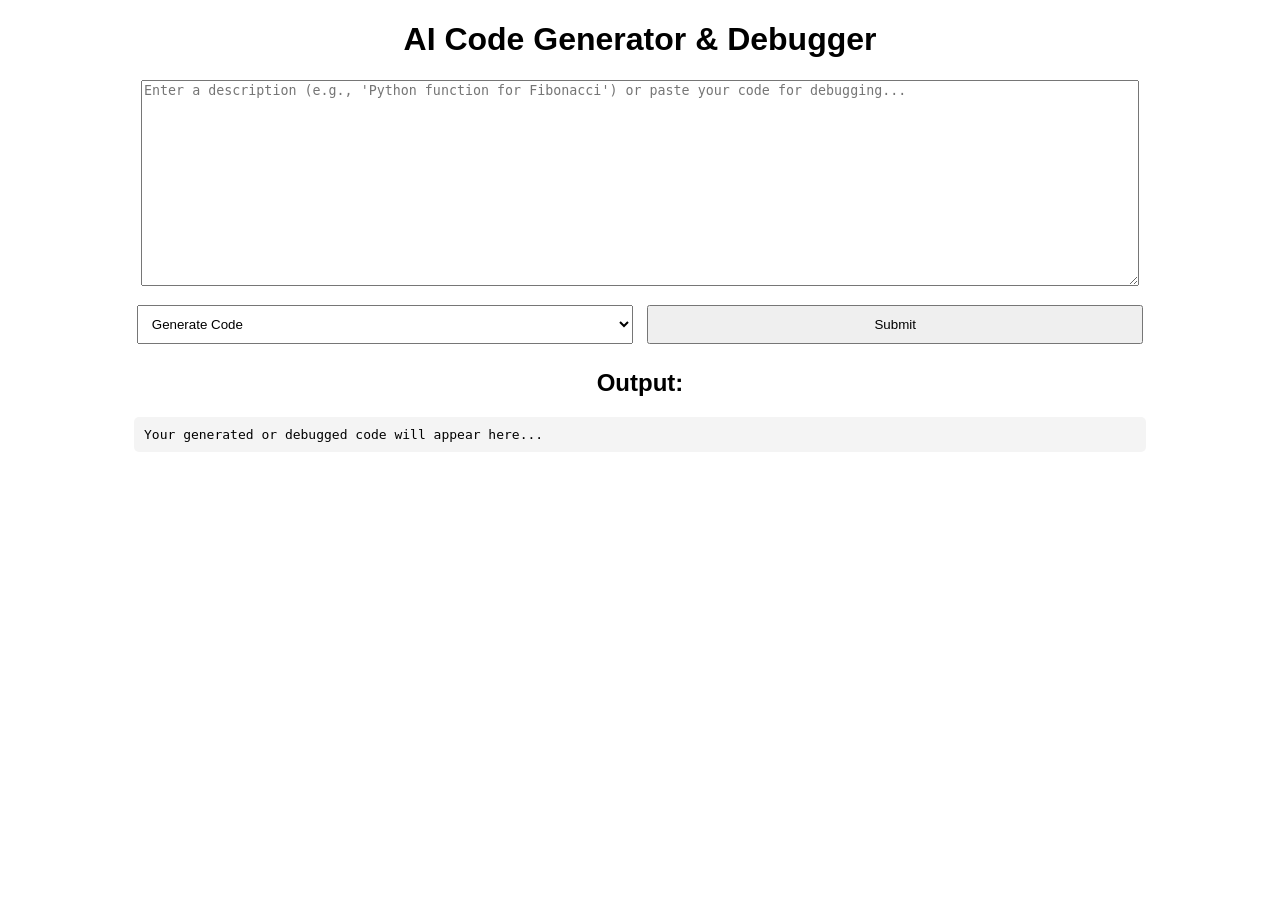
<file: ai_code_assistant/ai_code_assistant/static/index.html>
<!DOCTYPE html>
<html lang="en">
<head>
    <meta charset="UTF-8">
    <meta name="viewport" content="width=device-width, initial-scale=1.0">
    <title>AI Code Generator & Debugger</title>
    <style>
        body { font-family: Arial, sans-serif; text-align: center; margin: 20px; }
        textarea { width: 80%; height: 200px; margin-bottom: 10px; }
        select, button { padding: 10px; margin: 5px; width: 40%; }
        pre { text-align: left; background: #f4f4f4; padding: 10px; width: 80%; margin: auto; border-radius: 5px; }
    </style>
</head>
<body>

    <h1>AI Code Generator & Debugger</h1>
    <textarea id="code-input" placeholder="Enter a description (e.g., 'Python function for Fibonacci') or paste your code for debugging..."></textarea><br>
    <select id="mode">
        <option value="generate">Generate Code</option>
        <option value="debug">Debug Code</option>
    </select>
    <button onclick="generateCode()">Submit</button>
    
    <h2>Output:</h2>
    <pre id="output">Your generated or debugged code will appear here...</pre>

    <script>
        async function generateCode() {
            let inputText = document.getElementById("code-input").value;
            let mode = document.getElementById("mode").value;
            let outputArea = document.getElementById("output");

            let formData = new FormData();
            formData.append("prompt", inputText);
            formData.append("mode", mode);

            let response = await fetch("/generate_code", {
                method: "POST",
                body: formData
            });

            if (!response.ok) {
                outputArea.textContent = "Error: Failed to process the request.";
                return;
            }

            let data = await response.json();
            outputArea.textContent = data.code;
        }
    </script>

</body>
</html>
</file>
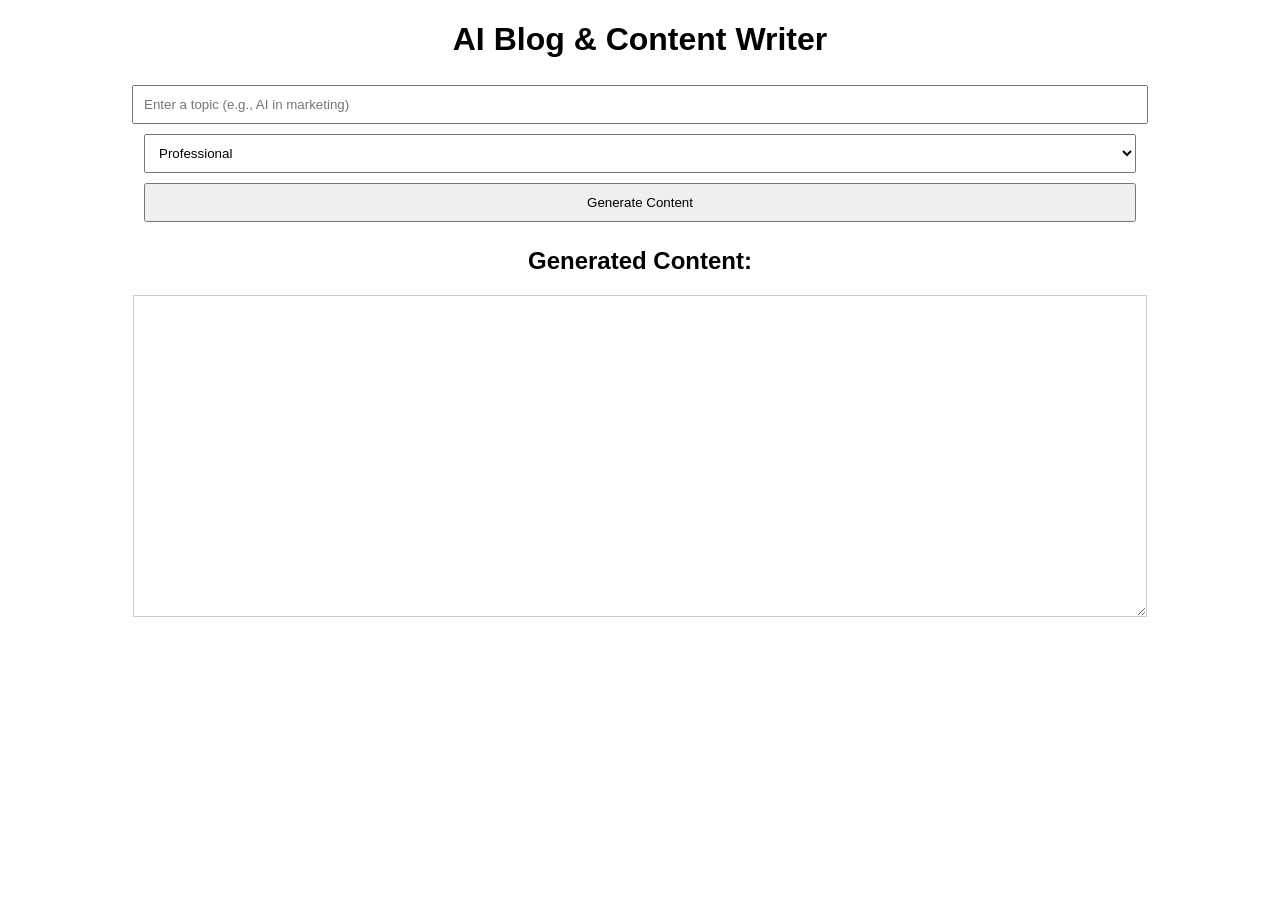
<file: ai_content_writer/ai_content_writer/static/index.html>
<!DOCTYPE html>
<html lang="en">
<head>
    <meta charset="UTF-8">
    <meta name="viewport" content="width=device-width, initial-scale=1.0">
    <title>AI Blog & Content Writer</title>
    <style>
        body { font-family: Arial, sans-serif; text-align: center; margin: 20px; }
        input, select, button { padding: 10px; margin: 5px; width: 80%; }
        textarea { width: 80%; height: 300px; border: 1px solid #ccc; padding: 10px; }
    </style>
</head>
<body>

    <h1>AI Blog & Content Writer</h1>
    <input type="text" id="topic" placeholder="Enter a topic (e.g., AI in marketing)">
    <select id="style">
        <option value="professional">Professional</option>
        <option value="casual">Casual</option>
        <option value="technical">Technical</option>
        <option value="storytelling">Storytelling</option>
    </select>
    <button onclick="generateContent()">Generate Content</button>
    
    <h2>Generated Content:</h2>
    <textarea id="output" readonly></textarea>

    <script>
        async function generateContent() {
            let topic = document.getElementById("topic").value;
            let style = document.getElementById("style").value;
            let outputArea = document.getElementById("output");

            let formData = new FormData();
            formData.append("topic", topic);
            formData.append("style", style);

            let response = await fetch("/generate", {
                method: "POST",
                body: formData
            });

            if (!response.ok) {
                outputArea.value = "Error: Failed to generate content.";
                return;
            }

            let data = await response.json();
            outputArea.value = data.content;
        }
    </script>

</body>
</html>
</file>
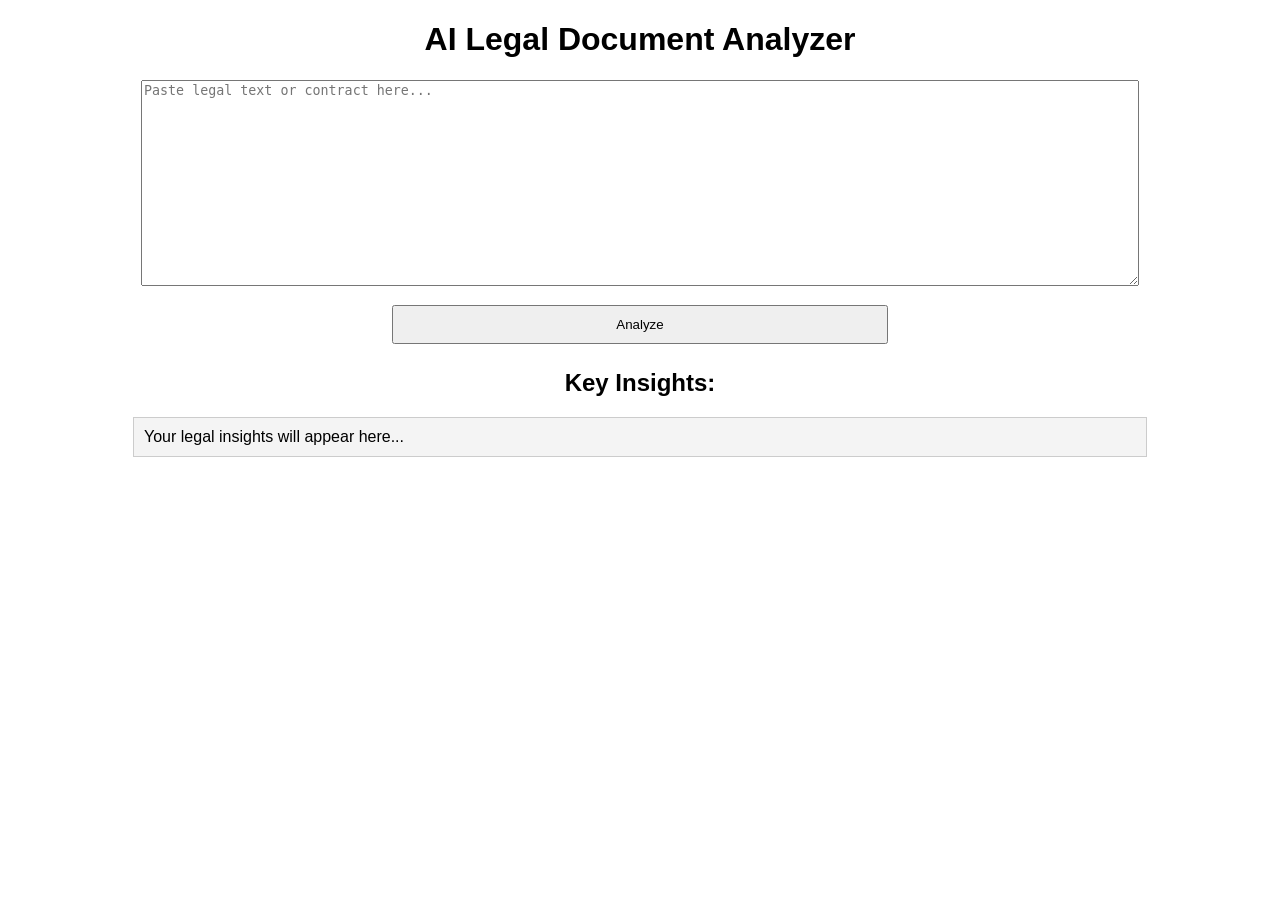
<file: ai_legal_analyzer/ai_legal_analyzer/static/index.html>
<!DOCTYPE html>
<html lang="en">
<head>
    <meta charset="UTF-8">
    <meta name="viewport" content="width=device-width, initial-scale=1.0">
    <title>AI Legal Document Analyzer</title>
    <style>
        body { font-family: Arial, sans-serif; text-align: center; margin: 20px; }
        textarea { width: 80%; height: 200px; margin-bottom: 10px; }
        button { padding: 10px; margin: 5px; width: 40%; }
        #output { width: 80%; margin: auto; border: 1px solid #ccc; padding: 10px; background: #f4f4f4; text-align: left; }
    </style>
</head>
<body>

    <h1>AI Legal Document Analyzer</h1>
    <textarea id="legal-text" placeholder="Paste legal text or contract here..."></textarea><br>
    <button onclick="analyzeLegalText()">Analyze</button>
    
    <h2>Key Insights:</h2>
    <div id="output">Your legal insights will appear here...</div>

    <script>
        async function analyzeLegalText() {
            let inputText = document.getElementById("legal-text").value;
            let outputArea = document.getElementById("output");

            let formData = new FormData();
            formData.append("text", inputText);

            let response = await fetch("/analyze_legal_text", {
                method: "POST",
                body: formData
            });

            if (!response.ok) {
                outputArea.innerHTML = "<p style='color: red;'>Error: Failed to process text.</p>";
                return;
            }

            let data = await response.json();
            outputArea.innerHTML = `<p>${data.insights}</p>`;
        }
    </script>

</body>
</html>
</file>
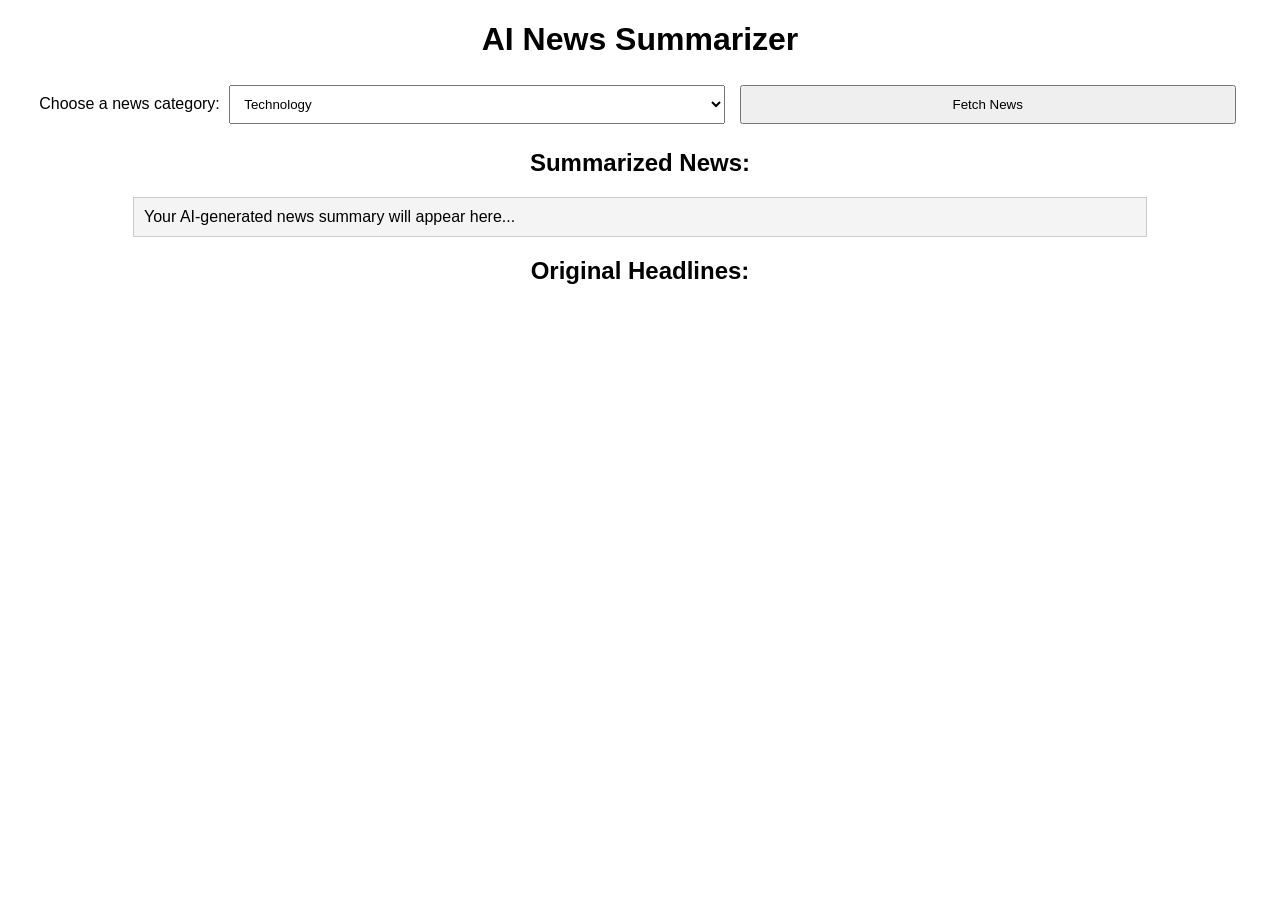
<file: ai_news_summarizer/ai_news_summarizer/static/index.html>
<!DOCTYPE html>
<html lang="en">
<head>
    <meta charset="UTF-8">
    <meta name="viewport" content="width=device-width, initial-scale=1.0">
    <title>AI News Summarizer</title>
    <style>
        body { font-family: Arial, sans-serif; text-align: center; margin: 20px; }
        select, button { padding: 10px; margin: 5px; width: 40%; }
        #summary { width: 80%; margin: auto; border: 1px solid #ccc; padding: 10px; background: #f4f4f4; text-align: left; }
        #articles { width: 80%; margin: auto; text-align: left; }
    </style>
</head>
<body>

    <h1>AI News Summarizer</h1>
    <label for="category">Choose a news category:</label>
    <select id="category">
        <option value="technology">Technology</option>
        <option value="business">Business</option>
        <option value="sports">Sports</option>
        <option value="entertainment">Entertainment</option>
        <option value="science">Science</option>
        <option value="health">Health</option>
    </select>
    <button onclick="fetchNews()">Fetch News</button>
    
    <h2>Summarized News:</h2>
    <div id="summary">Your AI-generated news summary will appear here...</div>

    <h2>Original Headlines:</h2>
    <div id="articles"></div>

    <script>
        async function fetchNews() {
            let category = document.getElementById("category").value;
            let summaryDiv = document.getElementById("summary");
            let articlesDiv = document.getElementById("articles");

            let response = await fetch(`/fetch_news?category=${category}`);

            if (!response.ok) {
                summaryDiv.innerHTML = "<p style='color: red;'>Error: Failed to fetch news.</p>";
                return;
            }

            let data = await response.json();
            summaryDiv.innerHTML = `<p>${data.summary}</p>`;

            let articlesHTML = "";
            data.articles.forEach(article => {
                articlesHTML += `<p><strong>${article.title}</strong> (${article.source.name})<br><a href="${article.url}" target="_blank">Read more</a></p>`;
            });

            articlesDiv.innerHTML = articlesHTML;
        }
    </script>

</body>
</html>
</file>
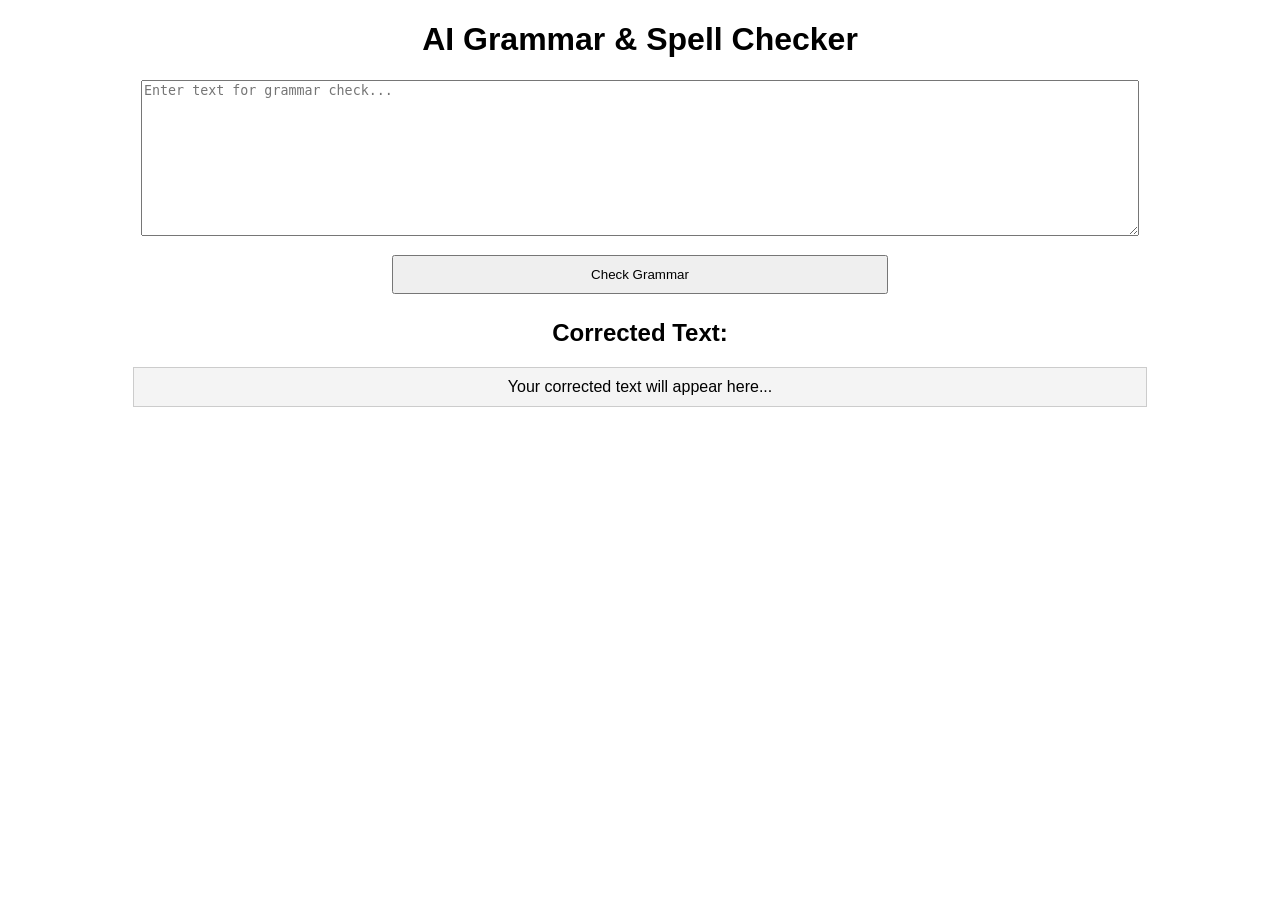
<file: ai_proofreader/ai_proofreader/static/index.html>
<!DOCTYPE html>
<html lang="en">
<head>
    <meta charset="UTF-8">
    <meta name="viewport" content="width=device-width, initial-scale=1.0">
    <title>AI Grammar & Spell Checker</title>
    <style>
        body { font-family: Arial, sans-serif; text-align: center; margin: 20px; }
        textarea { width: 80%; height: 150px; margin-bottom: 10px; }
        button { padding: 10px; margin: 5px; width: 40%; }
        #output { width: 80%; margin: auto; border: 1px solid #ccc; padding: 10px; background: #f4f4f4; }
    </style>
</head>
<body>

    <h1>AI Grammar & Spell Checker</h1>
    <textarea id="text-input" placeholder="Enter text for grammar check..."></textarea><br>
    <button onclick="proofreadText()">Check Grammar</button>
    
    <h2>Corrected Text:</h2>
    <div id="output">Your corrected text will appear here...</div>

    <script>
        async function proofreadText() {
            let inputText = document.getElementById("text-input").value;
            let outputArea = document.getElementById("output");

            let formData = new FormData();
            formData.append("text", inputText);

            let response = await fetch("/proofread", {
                method: "POST",
                body: formData
            });

            if (!response.ok) {
                outputArea.innerHTML = "<p style='color: red;'>Error: Failed to process text.</p>";
                return;
            }

            let data = await response.json();
            outputArea.innerHTML = `<p>${data.corrected_text}</p>`;
        }
    </script>

</body>
</html>
</file>
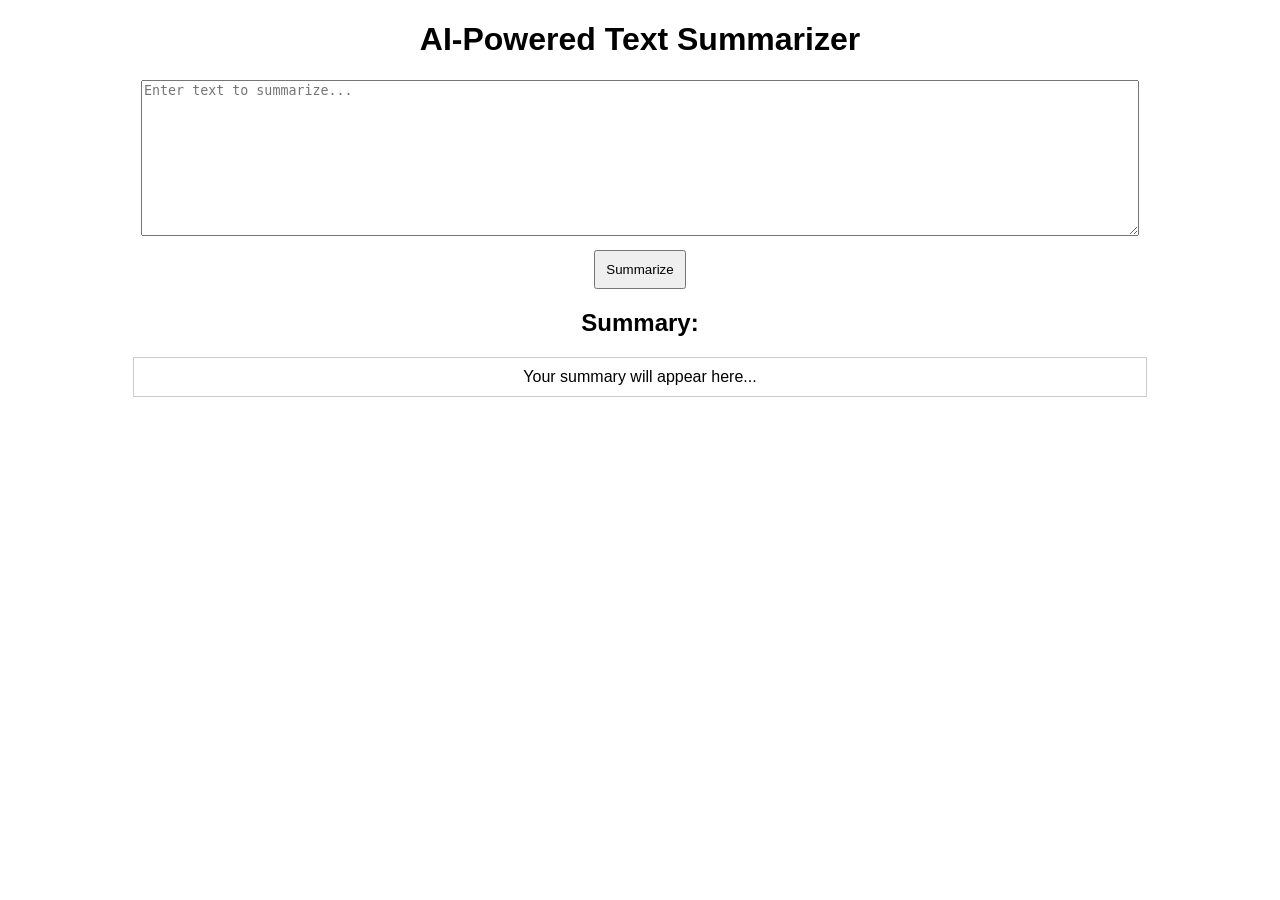
<file: ai_text_summarizer/ai_text_summarizer/static/index.html>
<!DOCTYPE html>
<html lang="en">
<head>
    <meta charset="UTF-8">
    <meta name="viewport" content="width=device-width, initial-scale=1.0">
    <title>AI-Powered Text Summarizer</title>
    <style>
        body { font-family: Arial, sans-serif; text-align: center; margin: 20px; }
        textarea { width: 80%; height: 150px; margin-bottom: 10px; }
        button { padding: 10px; cursor: pointer; }
        #summary { width: 80%; margin: auto; border: 1px solid #ccc; padding: 10px; }
    </style>
</head>
<body>

    <h1>AI-Powered Text Summarizer</h1>
    <textarea id="text-input" placeholder="Enter text to summarize..."></textarea><br>
    <button onclick="summarizeText()">Summarize</button>
    
    <h2>Summary:</h2>
    <div id="summary">Your summary will appear here...</div>

    <script>
        async function summarizeText() {
            let inputText = document.getElementById("text-input").value;
            let summaryDiv = document.getElementById("summary");

            let formData = new FormData();
            formData.append("text", inputText);

            let response = await fetch("/summarize", {
                method: "POST",
                body: formData
            });

            if (!response.ok) {
                summaryDiv.innerHTML = "<p style='color: red;'>Error: Failed to fetch summary.</p>";
                return;
            }

            let data = await response.json();
            summaryDiv.innerHTML = `<p>${data.summary}</p>`;
        }
    </script>

</body>
</html>
</file>
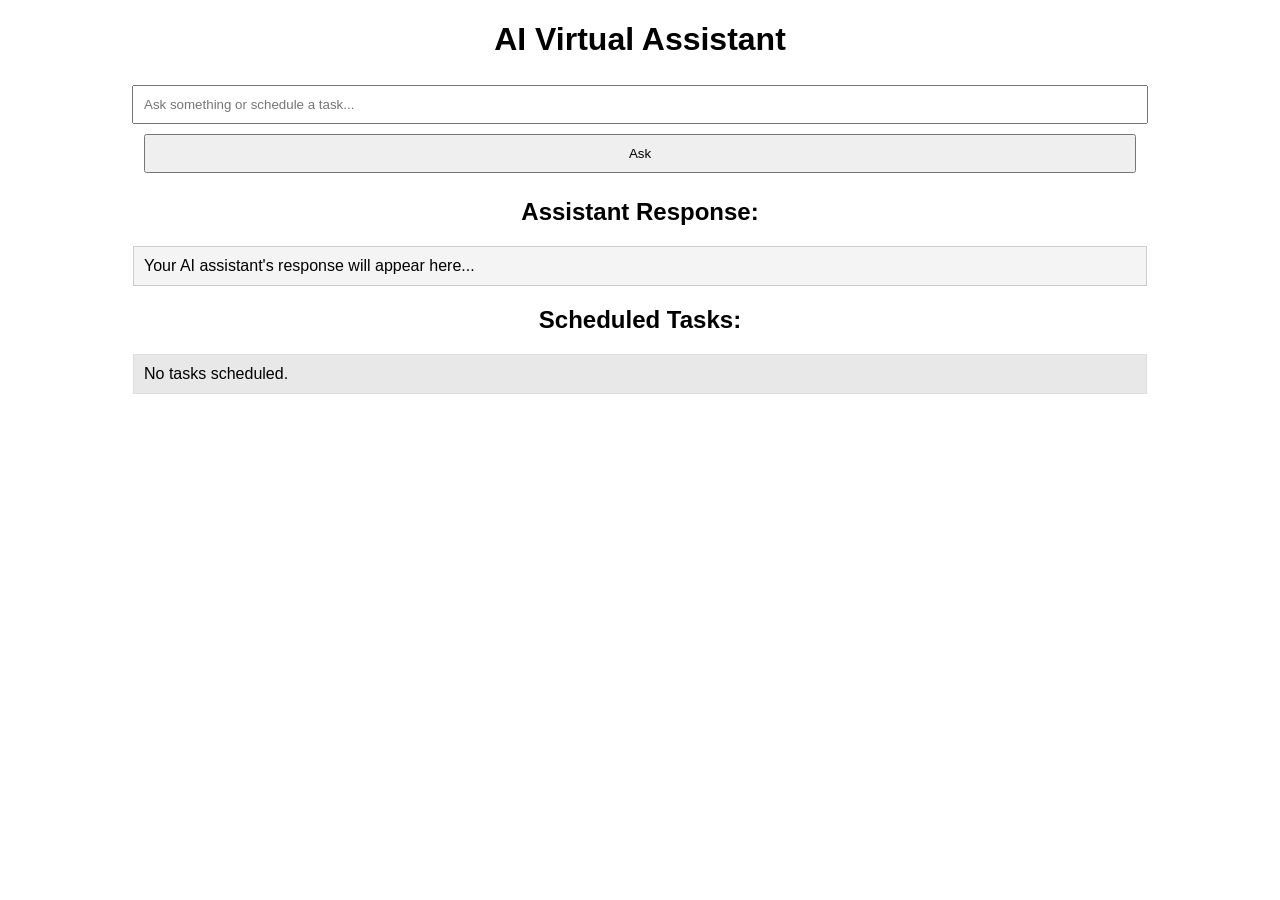
<file: ai_virtual_assistant/ai_virtual_assistant/static/index.html>
<!DOCTYPE html>
<html lang="en">
<head>
    <meta charset="UTF-8">
    <meta name="viewport" content="width=device-width, initial-scale=1.0">
    <title>AI Virtual Assistant</title>
    <style>
        body { font-family: Arial, sans-serif; text-align: center; margin: 20px; }
        input, button { padding: 10px; margin: 5px; width: 80%; }
        #response { width: 80%; margin: auto; border: 1px solid #ccc; padding: 10px; background: #f4f4f4; text-align: left; }
        #tasks { width: 80%; margin: auto; border: 1px solid #ddd; padding: 10px; background: #e8e8e8; text-align: left; }
    </style>
</head>
<body>

    <h1>AI Virtual Assistant</h1>
    <input type="text" id="query" placeholder="Ask something or schedule a task...">
    <button onclick="sendQuery()">Ask</button>
    
    <h2>Assistant Response:</h2>
    <div id="response">Your AI assistant's response will appear here...</div>

    <h2>Scheduled Tasks:</h2>
    <div id="tasks">No tasks scheduled.</div>

    <script>
        async function sendQuery() {
            let userQuery = document.getElementById("query").value;
            let responseDiv = document.getElementById("response");
            let tasksDiv = document.getElementById("tasks");

            let formData = new FormData();
            formData.append("user_query", userQuery);

            let response = await fetch("/chat", {
                method: "POST",
                body: formData
            });

            if (!response.ok) {
                responseDiv.innerHTML = "<p style='color: red;'>Error: Unable to process the request.</p>";
                return;
            }

            let data = await response.json();
            responseDiv.innerHTML = `<p>${data.response}</p>`;

            if (data.tasks.length > 0) {
                let taskList = "";
                data.tasks.forEach(task => {
                    taskList += `<p>${task.task} (Added on: ${task.timestamp})</p>`;
                });
                tasksDiv.innerHTML = taskList;
            }
        }
    </script>

</body>
</html>
</file>
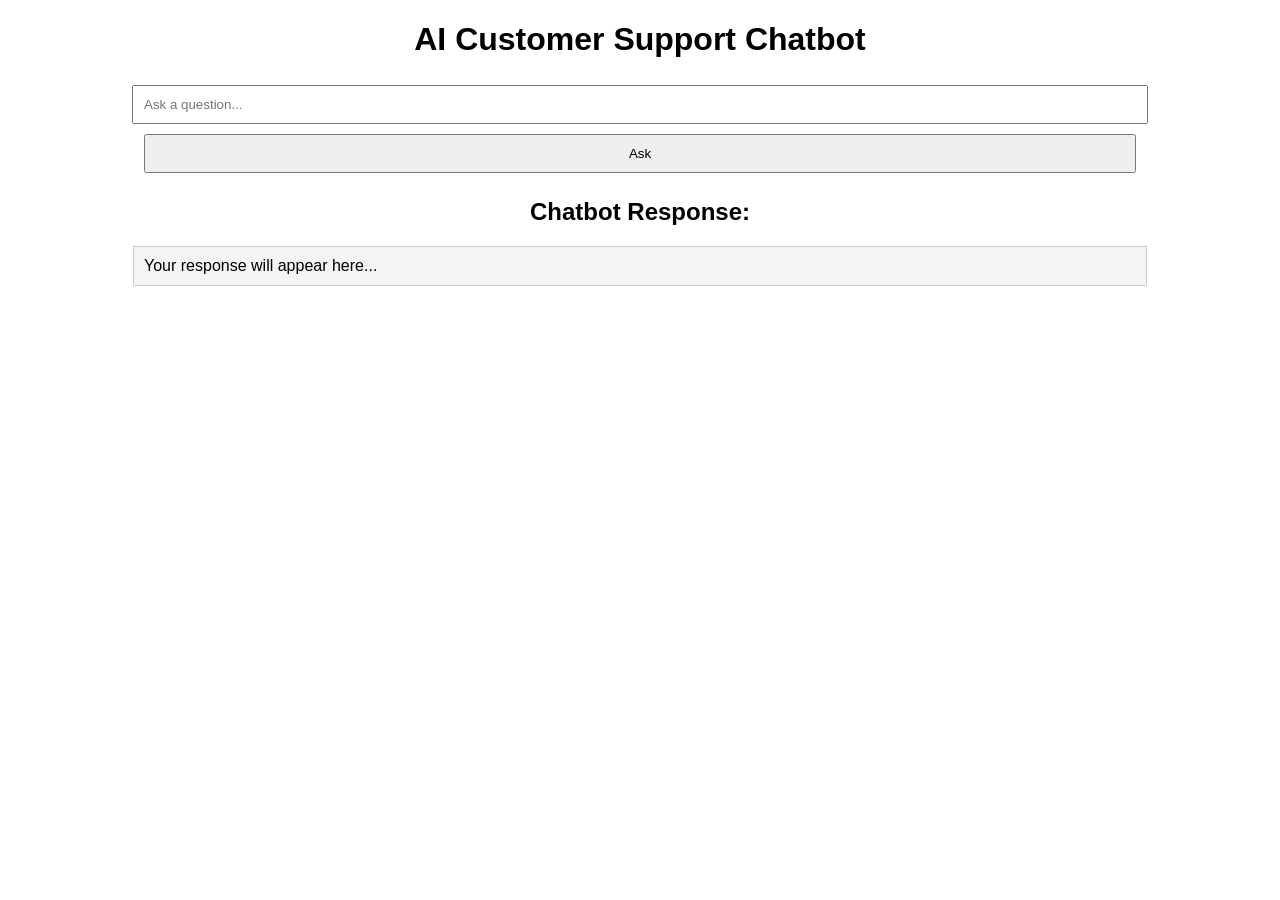
<file: customer_support_chatbot/customer_support_chatbot/static/index.html>
<!DOCTYPE html>
<html lang="en">
<head>
    <meta charset="UTF-8">
    <meta name="viewport" content="width=device-width, initial-scale=1.0">
    <title>AI Customer Support Chatbot</title>
    <style>
        body { font-family: Arial, sans-serif; text-align: center; margin: 20px; }
        input, button { padding: 10px; margin: 5px; width: 80%; }
        #response { width: 80%; margin: auto; border: 1px solid #ccc; padding: 10px; background: #f4f4f4; text-align: left; }
    </style>
</head>
<body>

    <h1>AI Customer Support Chatbot</h1>
    <input type="text" id="query" placeholder="Ask a question...">
    <button onclick="sendQuery()">Ask</button>
    
    <h2>Chatbot Response:</h2>
    <div id="response">Your response will appear here...</div>

    <script>
        async function sendQuery() {
            let userQuery = document.getElementById("query").value;
            let responseDiv = document.getElementById("response");

            let formData = new FormData();
            formData.append("user_query", userQuery);

            let response = await fetch("/chat", {
                method: "POST",
                body: formData
            });

            if (!response.ok) {
                responseDiv.innerHTML = "<p style='color: red;'>Error: Unable to process the request.</p>";
                return;
            }

            let data = await response.json();
            responseDiv.innerHTML = `<p>${data.response}</p>`;
        }
    </script>

</body>
</html>
</file>
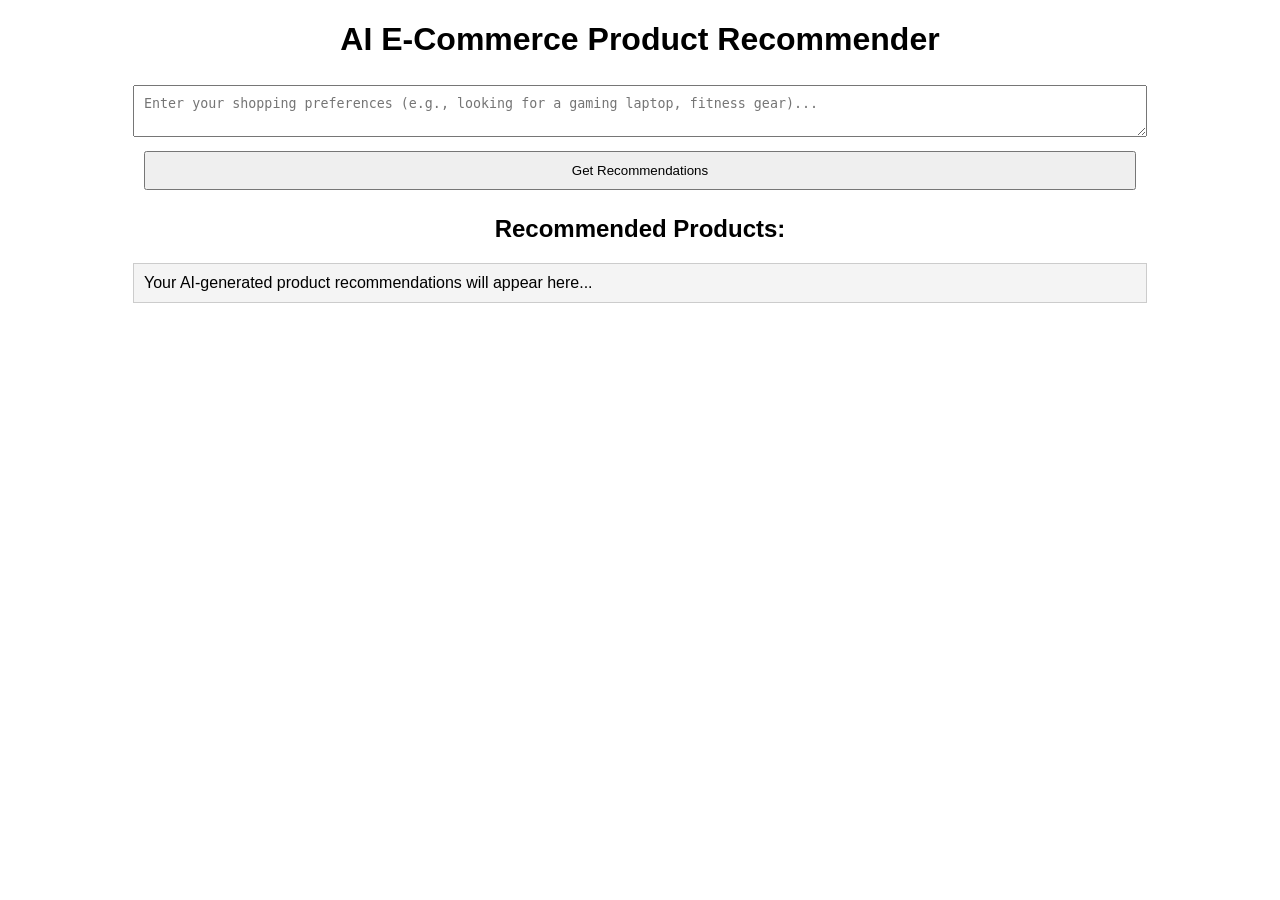
<file: ecommerce_ai_recommender/ecommerce_ai_recommender/static/index.html>
<!DOCTYPE html>
<html lang="en">
<head>
    <meta charset="UTF-8">
    <meta name="viewport" content="width=device-width, initial-scale=1.0">
    <title>AI E-Commerce Product Recommender</title>
    <style>
        body { font-family: Arial, sans-serif; text-align: center; margin: 20px; }
        textarea, button { padding: 10px; margin: 5px; width: 80%; }
        #response { width: 80%; margin: auto; border: 1px solid #ccc; padding: 10px; background: #f4f4f4; text-align: left; }
    </style>
</head>
<body>

    <h1>AI E-Commerce Product Recommender</h1>
    <textarea id="preferences" placeholder="Enter your shopping preferences (e.g., looking for a gaming laptop, fitness gear)..."></textarea><br>
    <button onclick="getRecommendations()">Get Recommendations</button>
    
    <h2>Recommended Products:</h2>
    <div id="response">Your AI-generated product recommendations will appear here...</div>

    <script>
        async function getRecommendations() {
            let preferencesInput = document.getElementById("preferences").value;
            let responseDiv = document.getElementById("response");

            let formData = new FormData();
            formData.append("preferences", preferencesInput);

            let response = await fetch("/recommend", {
                method: "POST",
                body: formData
            });

            if (!response.ok) {
                responseDiv.innerHTML = "<p style='color: red;'>Error: Unable to process the request.</p>";
                return;
            }

            let data = await response.json();
            responseDiv.innerHTML = `<p>${data.recommendations}</p>`;
        }
    </script>

</body>
</html>
</file>
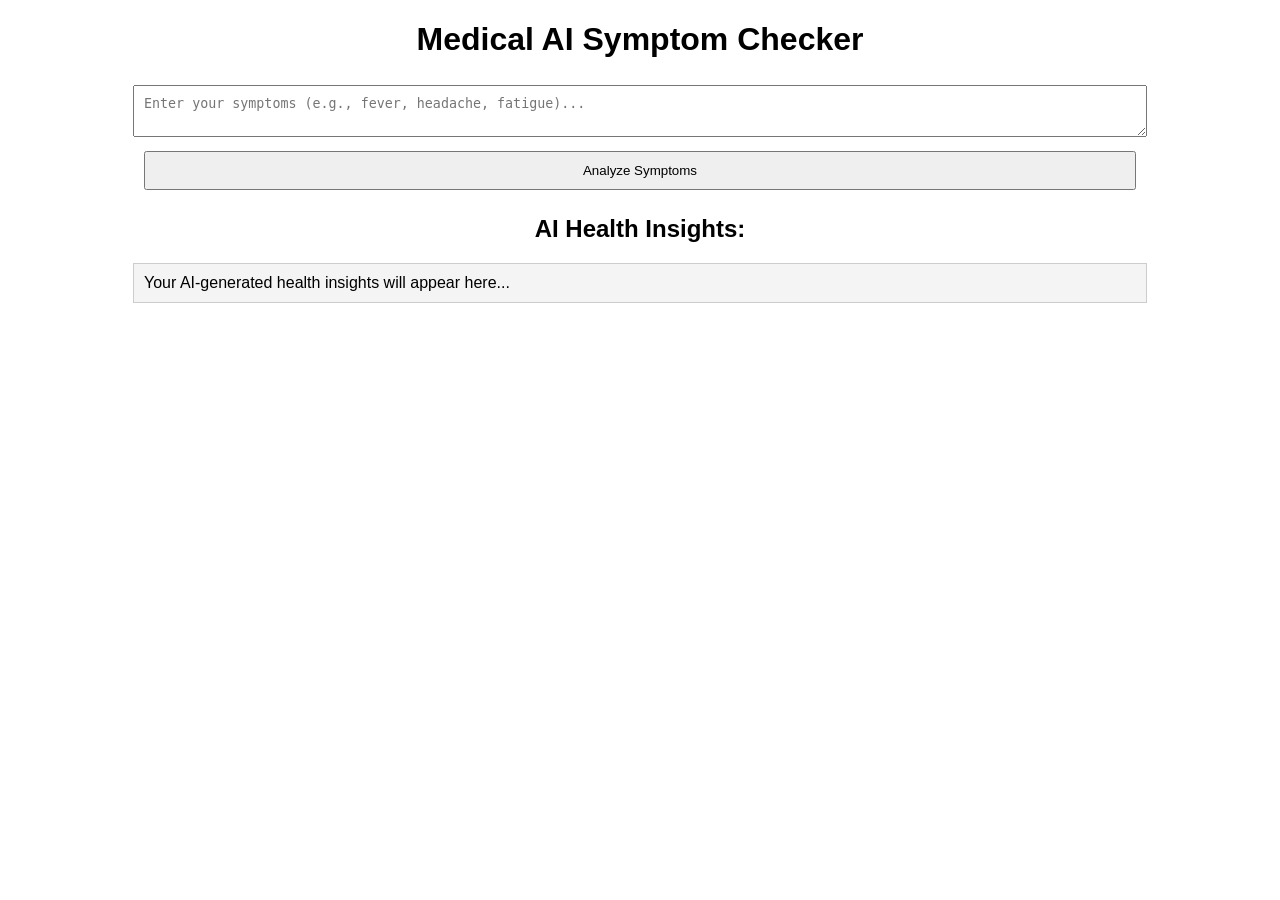
<file: medical_ai_symptom_checker/medical_ai_symptom_checker/static/index.html>
<!DOCTYPE html>
<html lang="en">
<head>
    <meta charset="UTF-8">
    <meta name="viewport" content="width=device-width, initial-scale=1.0">
    <title>Medical AI Symptom Checker</title>
    <style>
        body { font-family: Arial, sans-serif; text-align: center; margin: 20px; }
        textarea, button { padding: 10px; margin: 5px; width: 80%; }
        #response { width: 80%; margin: auto; border: 1px solid #ccc; padding: 10px; background: #f4f4f4; text-align: left; }
    </style>
</head>
<body>

    <h1>Medical AI Symptom Checker</h1>
    <textarea id="symptoms" placeholder="Enter your symptoms (e.g., fever, headache, fatigue)..."></textarea><br>
    <button onclick="analyzeSymptoms()">Analyze Symptoms</button>
    
    <h2>AI Health Insights:</h2>
    <div id="response">Your AI-generated health insights will appear here...</div>

    <script>
        async function analyzeSymptoms() {
            let symptomsInput = document.getElementById("symptoms").value;
            let responseDiv = document.getElementById("response");

            let formData = new FormData();
            formData.append("symptoms", symptomsInput);

            let response = await fetch("/analyze_symptoms", {
                method: "POST",
                body: formData
            });

            if (!response.ok) {
                responseDiv.innerHTML = "<p style='color: red;'>Error: Unable to process the request.</p>";
                return;
            }

            let data = await response.json();
            responseDiv.innerHTML = `<p>${data.response}</p>`;
        }
    </script>

</body>
</html>
</file>
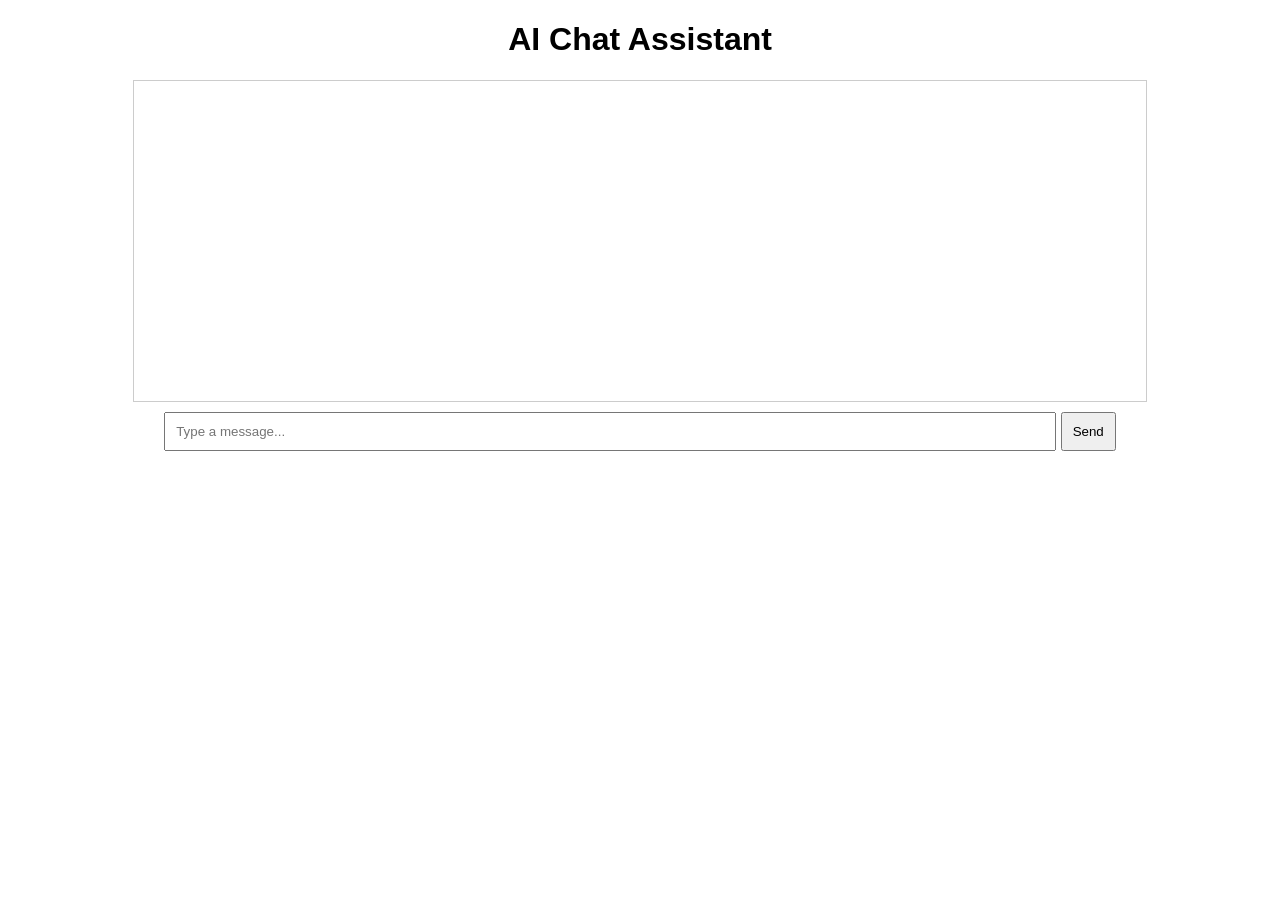
<file: Project1/Project1/static/index.html>
<!DOCTYPE html>
<html lang="en">
<head>
    <meta charset="UTF-8">
    <meta name="viewport" content="width=device-width, initial-scale=1.0">
    <title>AI Chat Assistant</title>
    <style>
        body { font-family: Arial, sans-serif; text-align: center; margin: 20px; }
        #chat-box { width: 80%; height: 300px; overflow-y: scroll; border: 1px solid #ccc; padding: 10px; margin: auto; }
        input { width: 70%; padding: 10px; margin: 10px 0; }
        button { padding: 10px; cursor: pointer; }
    </style>
</head>
<body>

    <h1>AI Chat Assistant</h1>
    <div id="chat-box"></div>
    <input type="text" id="user-input" placeholder="Type a message..." />
    <button onclick="sendMessage()">Send</button>

    <script>
        async function sendMessage() {
            let inputField = document.getElementById("user-input");
            let chatBox = document.getElementById("chat-box");

            let userMessage = inputField.value;
            chatBox.innerHTML += `<p><strong>You:</strong> ${userMessage}</p>`;
            inputField.value = "";

            let response = await fetch(`/chat?prompt=${encodeURIComponent(userMessage)}`, {
                method: "POST"
            });

            if (!response.ok) {
                chatBox.innerHTML += `<p><strong>AI:</strong> Error: Failed to fetch response.</p>`;
                return;
            }

            let data = await response.json();
            chatBox.innerHTML += `<p><strong>AI:</strong> ${data.response}</p>`;
            chatBox.scrollTop = chatBox.scrollHeight;
        }
    </script>

</body>
</file>
